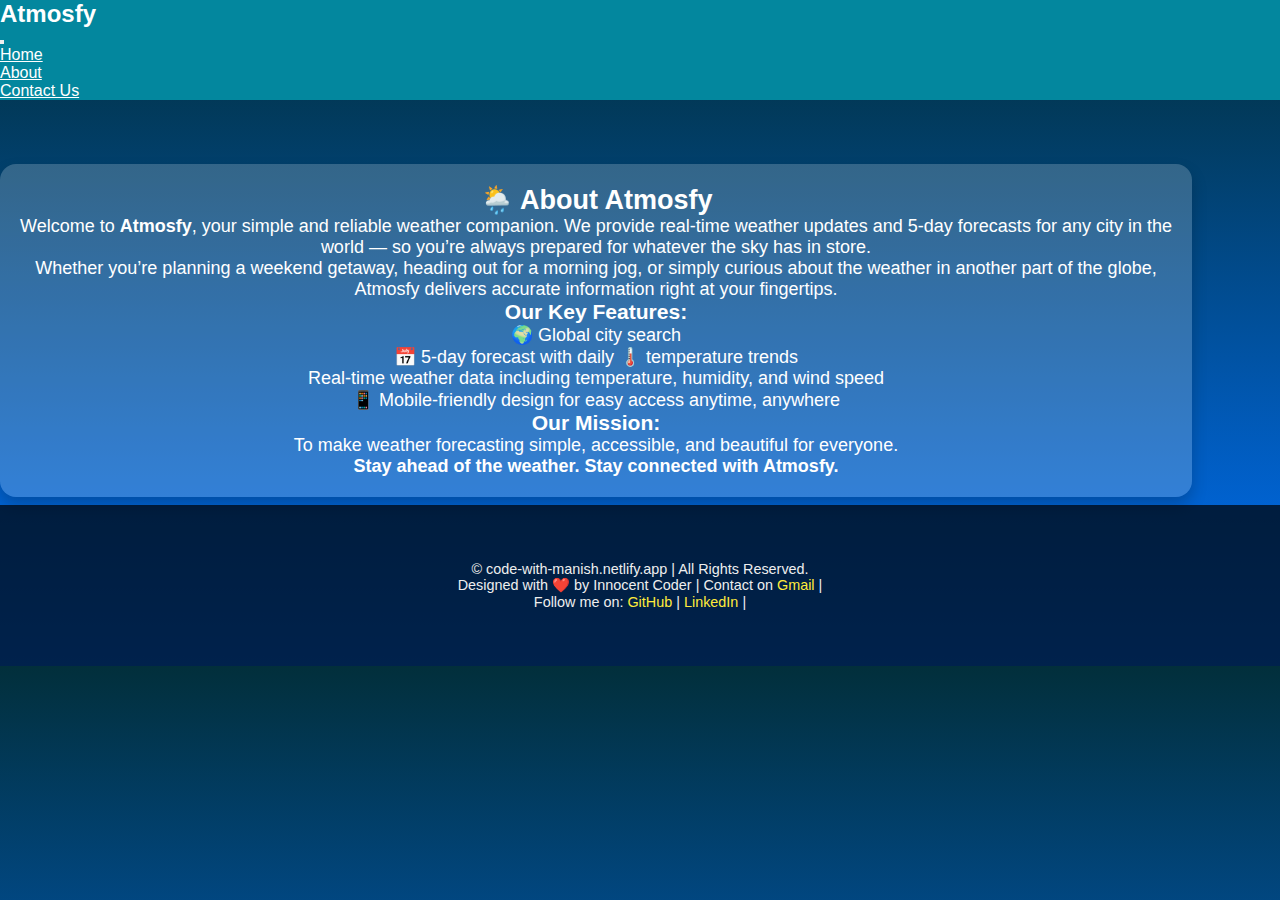
<file: About.html>
<!DOCTYPE html>
<html lang="en">
<head>
    <meta charset="UTF-8">
    <meta name="viewport" content="width=device-width, initial-scale=1.0">
      <link href="https://cdn.jsdelivr.net/npm/bootstrap@5.0.2/dist/css/bootstrap.min.css" rel="stylesheet"
    integrity="sha384-EVSTQN3/azprG1Anm3QDgpJLIm9Nao0Yz1ztcQTwFspd3yD65VohhpuuCOmLASjC" crossorigin="anonymous">
     
    <link rel="stylesheet" href="./CSS/About.css">
    <title>About Atmosfy</title>
</head>
<body>
    <nav class="navbar navbar-dark navbar-expand-lg w-100 position-fixed top-0">
      <h2 class="brand">Atmosfy</h2>
      <button class="navbar-toggler" type="button" data-bs-toggle="collapse" data-bs-target="#navbarNav"
      aria-controls="navbarNav" aria-expanded="false" aria-label="Toggle navigation">
      <span class="navbar-toggler-icon"></span>
    </button>
      <div class="collapse navbar-collapse" id="navbarNav">
        <ul class="navbar-nav">
          <li class="nav-item"><a class="links text-white active" href="./">Home</a></li>
          <li class="nav-item"><a class="links text-white" href="./About.html">About</a></li>
          <li class="nav-item"><a class="links text-white" href="#footer">Contact Us</a></li>
        </ul>
      </div>
  </nav>
  <div class="container">
    <h2>🌦️ About Atmosfy</h2>
    <p>
      Welcome to <strong>Atmosfy</strong>, your simple and reliable weather companion.
      We provide real-time weather updates and 5-day forecasts for any city in the world —
      so you’re always prepared for whatever the sky has in store.
    </p>
    <p>
      Whether you’re planning a weekend getaway, heading out for a morning jog, or simply curious
      about the weather in another part of the globe, Atmosfy delivers accurate information right
      at your fingertips.
    </p>
    <h3>Our Key Features:</h3>
    <ul>
      <li>🌍 Global city search</li>
      <li>📅 5-day forecast with daily 🌡️ temperature trends</li>
      <li>Real-time weather data including temperature, humidity, and wind speed</li>
      <li>📱 Mobile-friendly design for easy access anytime, anywhere</li>
    </ul>
    <h3>Our Mission:</h3>
    <p>To make weather forecasting simple, accessible, and beautiful for everyone.</p>
    <p><strong>Stay ahead of the weather. Stay connected with Atmosfy.</strong></p>
  </div>
  <footer class="footer" id="footer">
  <div class="ending">
    <p>&copy; code-with-manish.netlify.app | All Rights Reserved.</p>
    <p>
      Designed with ❤️ by Innocent Coder | Contact on
      <a href="mailto:manishram0710@gmail.com" target="_blank"> Gmail</a> |
    </p>
    <p>
      Follow me on: 
      <a href="https://github.com/Manish-Codes-00/" target="_blank">GitHub</a> | 
      <a href="https://www.linkedin.com/in/manish-124103207" target="_blank">LinkedIn</a> | 
    </p>
  </div>
</footer>
    <script src="https://cdn.jsdelivr.net/npm/bootstrap@5.0.2/dist/js/bootstrap.bundle.min.js"
    integrity="sha384-MrcW6ZMFYlzcLA8Nl+NtUVF0sA7MsXsP1UyJoMp4YLEuNSfAP+JcXn/tWtIaxVXM"
    crossorigin="anonymous"></script>

</body>
</html>
</file>
<file: CSS/About.css>
* {
  margin: 0;
  padding: 0;
}

/* Global Styles*/
 body {
  font-family: "Arial", sans-serif;
  background: linear-gradient(to bottom, #022f3b, #0072ff);
  color: #fff;
} 
nav{
  background-color:rgb(3, 135, 158);
  }
  
a{
  color: #fff;
}
a:hover{
  color: #0072ff;
  font-size: large;
}
.container {
  max-width: 90%;
  margin-top:4rem;
  font-size: large;
  margin-bottom: .5rem;
  background: rgba(255, 255, 255, 0.2);
  border-radius: 16px;
  box-shadow: 0 8px 16px rgba(0, 0, 0, 0.2);
  padding: 20px;
  text-align: center;
}

h1 {
  font-size: 2rem;
  margin-bottom: 20px;
}
ul{
    list-style: none;
}
footer .ending{
  padding: 3rem;
  display: flex;
  flex-wrap: wrap;
  margin: 1.5rem;
  padding: 1rem 0px;
  color: #eee;
  display: block;
}

.footer {
  background: rgba(0, 0, 0, 0.7);
  padding: 1rem;
  text-align: center;
  font-size: 0.9rem;
}

.footer a {
  color: #ffeb3b;
  text-decoration: none;
}

.footer a:hover {
  text-decoration: underline;
}
</file>
